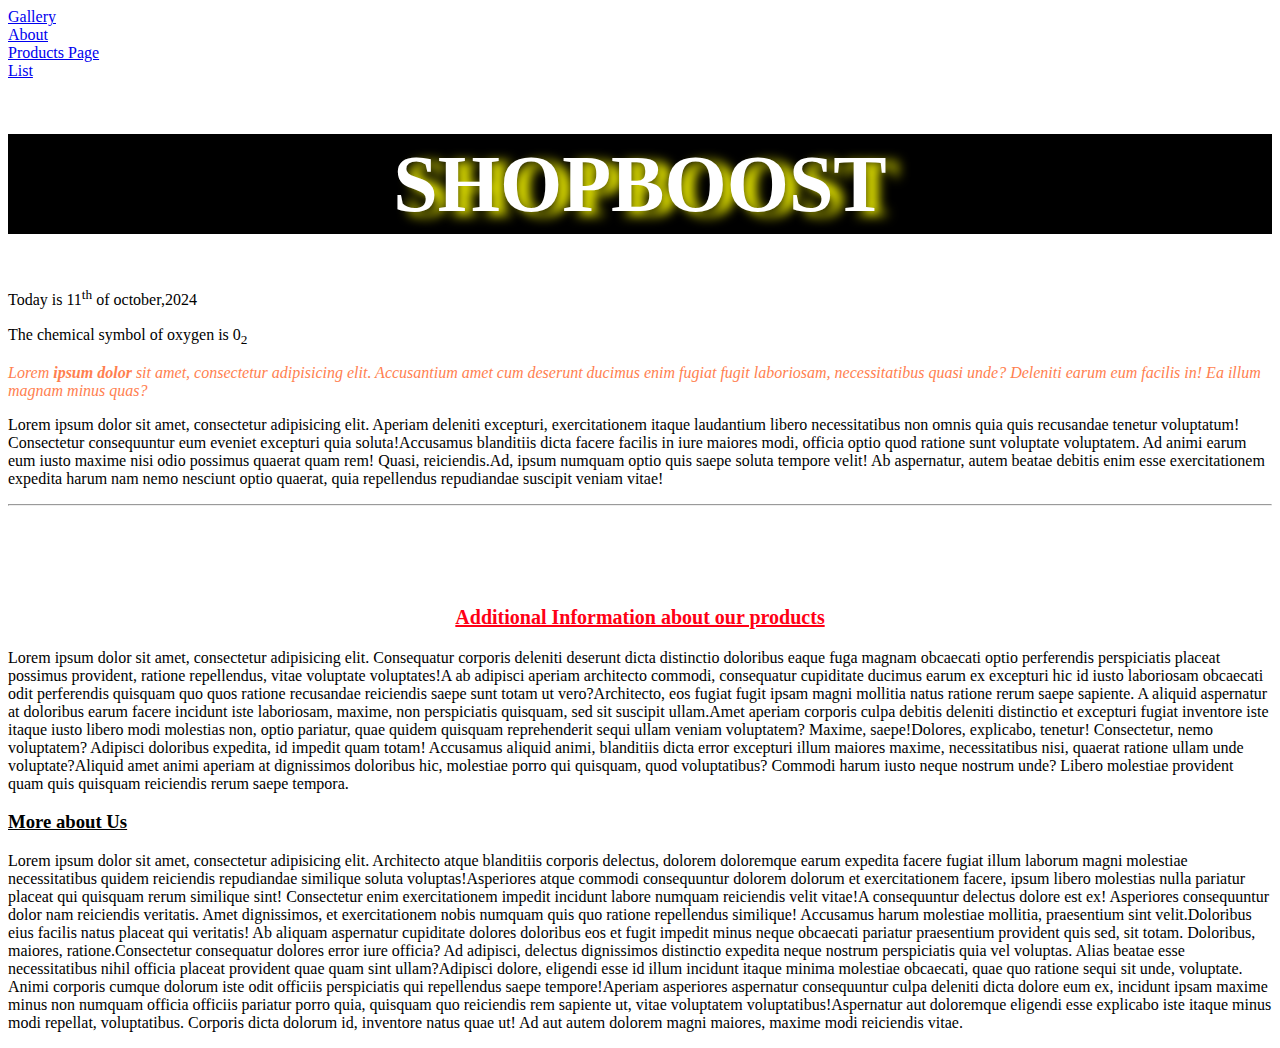
<file: index.html>
<!doctype html>
<html lang="en">
<head>
    <meta charset="UTF-8">
    <meta name="viewport"
          content="width=device-width, user-scalable=no, initial-scale=1.0, maximum-scale=1.0, minimum-scale=1.0">
    <meta http-equiv="X-UA-Compatible" content="ie=edge">
    <title>Homepage</title>
    <link rel="stylesheet" href="css/main.css">
    <link rel="icon" href="assets/home.png">
</head>
<body>
<a href="gallery.html" target="_self">Gallery</a> <br>
<a href="about.html" target="_blank">About</a><br>
<a href="products.html">Products Page</a><br>
<a href="list.html">List</a>
<h1>SHOPBOOST</h1>
<p>Today is 11<sup>th</sup> of october,2024</p>

<p>The chemical symbol of oxygen is 0<sub>2</sub></p>
<p style="color: coral;font-style: italic">Lorem <b>ipsum dolor</b> sit amet, consectetur adipisicing elit. Accusantium amet cum deserunt ducimus enim fugiat fugit laboriosam, necessitatibus quasi unde? Deleniti earum eum facilis in! Ea illum magnam minus quas?</p>
<p><span>Lorem ipsum dolor sit amet, consectetur adipisicing elit. Aperiam deleniti excepturi, exercitationem itaque laudantium libero necessitatibus non omnis quia quis recusandae tenetur voluptatum! Consectetur consequuntur eum eveniet excepturi quia soluta!</span><span>Accusamus blanditiis dicta facere facilis in iure maiores modi, officia optio quod ratione sunt voluptate voluptatem. Ad animi earum eum iusto maxime nisi odio possimus quaerat quam rem! Quasi, reiciendis.</span><span>Ad, ipsum numquam optio quis saepe soluta tempore velit! Ab aspernatur, autem beatae debitis enim esse exercitationem expedita harum nam nemo nesciunt optio quaerat, quia repellendus repudiandae suscipit veniam vitae!</span></p>

<hr>
<br><br><br><br>
<h3 style="color: #ff0015;font-size: 20px;text-align: center"> <u>Additional Information about our products</u> </h3>
<p><span>Lorem ipsum dolor sit amet, consectetur adipisicing elit. Consequatur corporis deleniti deserunt dicta distinctio doloribus eaque fuga magnam obcaecati optio perferendis perspiciatis placeat possimus provident, ratione repellendus, vitae voluptate voluptates!</span><span>A ab adipisci aperiam architecto commodi, consequatur cupiditate ducimus earum ex excepturi hic id iusto laboriosam obcaecati odit perferendis quisquam quo quos ratione recusandae reiciendis saepe sunt totam ut vero?</span><span>Architecto, eos fugiat fugit ipsam magni mollitia natus ratione rerum saepe sapiente. A aliquid aspernatur at doloribus earum facere incidunt iste laboriosam, maxime, non perspiciatis quisquam, sed sit suscipit ullam.</span><span>Amet aperiam corporis culpa debitis deleniti distinctio et excepturi fugiat inventore iste itaque iusto libero modi molestias non, optio pariatur, quae quidem quisquam reprehenderit sequi ullam veniam voluptatem? Maxime, saepe!</span><span>Dolores, explicabo, tenetur! Consectetur, nemo voluptatem? Adipisci doloribus expedita, id impedit quam totam! Accusamus aliquid animi, blanditiis dicta error excepturi illum maiores maxime, necessitatibus nisi, quaerat ratione ullam unde voluptate?</span><span>Aliquid amet animi aperiam at dignissimos doloribus hic, molestiae porro qui quisquam, quod voluptatibus? Commodi harum iusto neque nostrum unde? Libero molestiae provident quam quis quisquam reiciendis rerum saepe tempora.</span></p>


<h3> <u>More about Us</u> </h3>


<p><span>Lorem ipsum dolor sit amet, consectetur adipisicing elit. Architecto atque blanditiis corporis delectus, dolorem doloremque earum expedita facere fugiat illum laborum magni molestiae necessitatibus quidem reiciendis repudiandae similique soluta voluptas!</span><span>Asperiores atque commodi consequuntur dolorem dolorum et exercitationem facere, ipsum libero molestias nulla pariatur placeat qui quisquam rerum similique sint! Consectetur enim exercitationem impedit incidunt labore numquam reiciendis velit vitae!</span><span>A consequuntur delectus dolore est ex! Asperiores consequuntur dolor nam reiciendis veritatis. Amet dignissimos, et exercitationem nobis numquam quis quo ratione repellendus similique! Accusamus harum molestiae mollitia, praesentium sint velit.</span><span>Doloribus eius facilis natus placeat qui veritatis! Ab aliquam aspernatur cupiditate dolores doloribus eos et fugit impedit minus neque obcaecati pariatur praesentium provident quis sed, sit totam. Doloribus, maiores, ratione.</span><span>Consectetur consequatur dolores error iure officia? Ad adipisci, delectus dignissimos distinctio expedita neque nostrum perspiciatis quia vel voluptas. Alias beatae esse necessitatibus nihil officia placeat provident quae quam sint ullam?</span><span>Adipisci dolore, eligendi esse id illum incidunt itaque minima molestiae obcaecati, quae quo ratione sequi sit unde, voluptate. Animi corporis cumque dolorum iste odit officiis perspiciatis qui repellendus saepe tempore!</span><span>Aperiam asperiores aspernatur consequuntur culpa deleniti dicta dolore eum ex, incidunt ipsam maxime minus non numquam officia officiis pariatur porro quia, quisquam quo reiciendis rem sapiente ut, vitae voluptatem voluptatibus!</span><span>Aspernatur aut doloremque eligendi esse explicabo iste itaque minus modi repellat, voluptatibus. Corporis dicta dolorum id, inventore natus quae ut! Ad aut autem dolorem magni maiores, maxime modi reiciendis vitae.</span></p>



</body>
</html>
</file>
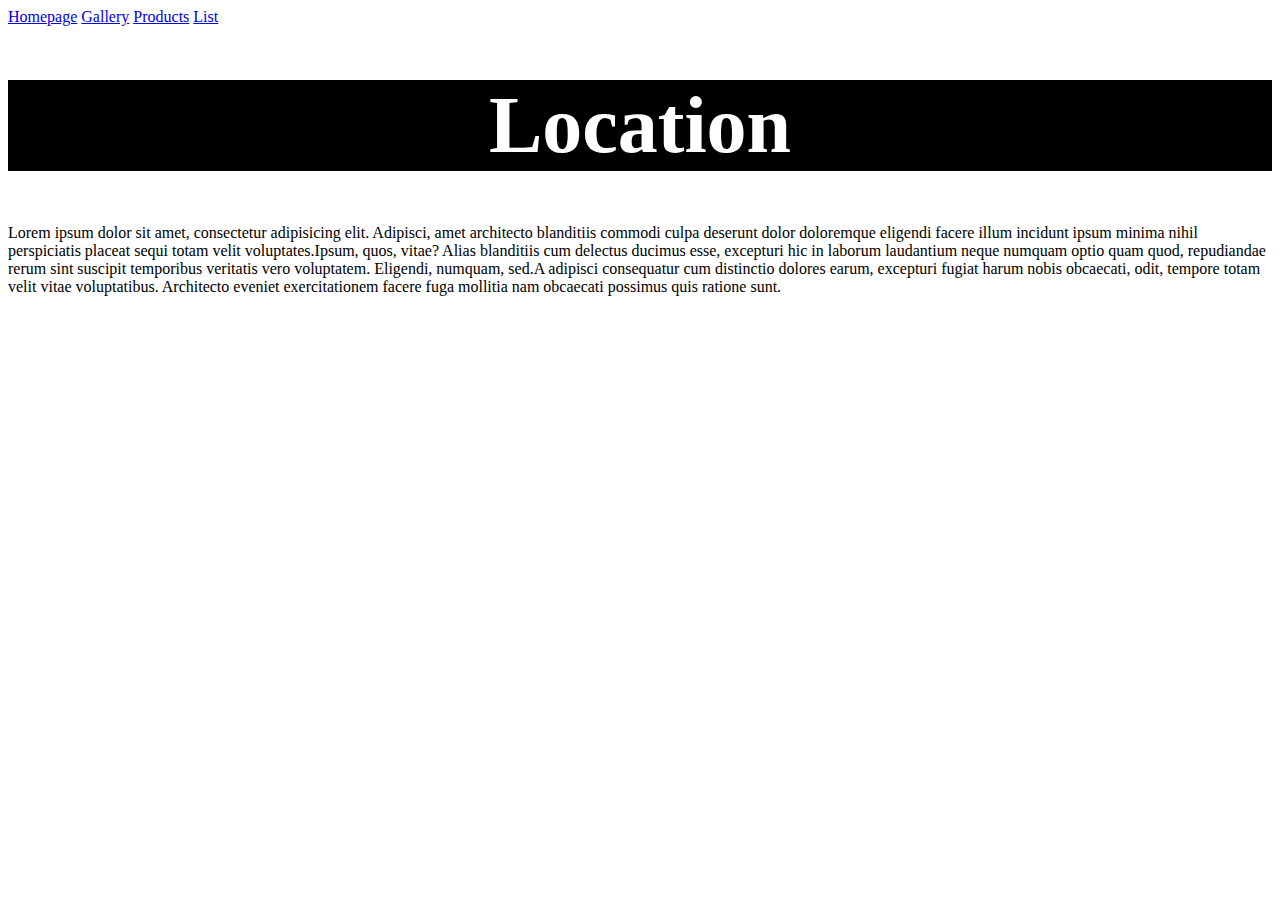
<file: about.html>
<!doctype html>
<html lang="en">
<head>
    <meta charset="UTF-8">
    <meta name="viewport"
          content="width=device-width, user-scalable=no, initial-scale=1.0, maximum-scale=1.0, minimum-scale=1.0">
    <meta http-equiv="X-UA-Compatible" content="ie=edge">
    <title>About Page</title>

    <style>
        h1{
            background-color: black;
            color: white;
            text-align: center;
            font-size: 80px;
            font-weight: bolder;
        }
    </style>

</head>
<body>
<a href="index.html">Homepage</a>
<a href="gallery.html">Gallery</a>
<a href="products.html">Products</a>
<a href="list.html">List</a>



<h1>Location</h1>
<p><span>Lorem ipsum dolor sit amet, consectetur adipisicing elit. Adipisci, amet architecto blanditiis commodi culpa deserunt dolor doloremque eligendi facere illum incidunt ipsum minima nihil perspiciatis placeat sequi totam velit voluptates.</span><span>Ipsum, quos, vitae? Alias blanditiis cum delectus ducimus esse, excepturi hic in laborum laudantium neque numquam optio quam quod, repudiandae rerum sint suscipit temporibus veritatis vero voluptatem. Eligendi, numquam, sed.</span><span>A adipisci consequatur cum distinctio dolores earum, excepturi fugiat harum nobis obcaecati, odit, tempore totam velit vitae voluptatibus. Architecto eveniet exercitationem facere fuga mollitia nam obcaecati possimus quis ratione sunt.</span></p>
<iframe src="https://www.google.com/maps/embed?pb=!1m18!1m12!1m3!1d15955.36460837975!2d36.79972892517032!3d-1.2681032269079235!2m3!1f0!2f0!3f0!3m2!1i1024!2i768!4f13.1!3m3!1m2!1s0x182f173c0a1f9de7%3A0xad2c84df1f7f2ec8!2sWestlands%2C%20Nairobi!5e0!3m2!1sen!2ske!4v1729006582932!5m2!1sen!2ske" width="100%" height="450" style="border:0;" allowfullscreen="" loading="lazy" referrerpolicy="no-referrer-when-downgrade"></iframe>

</body>
</html>
</file>
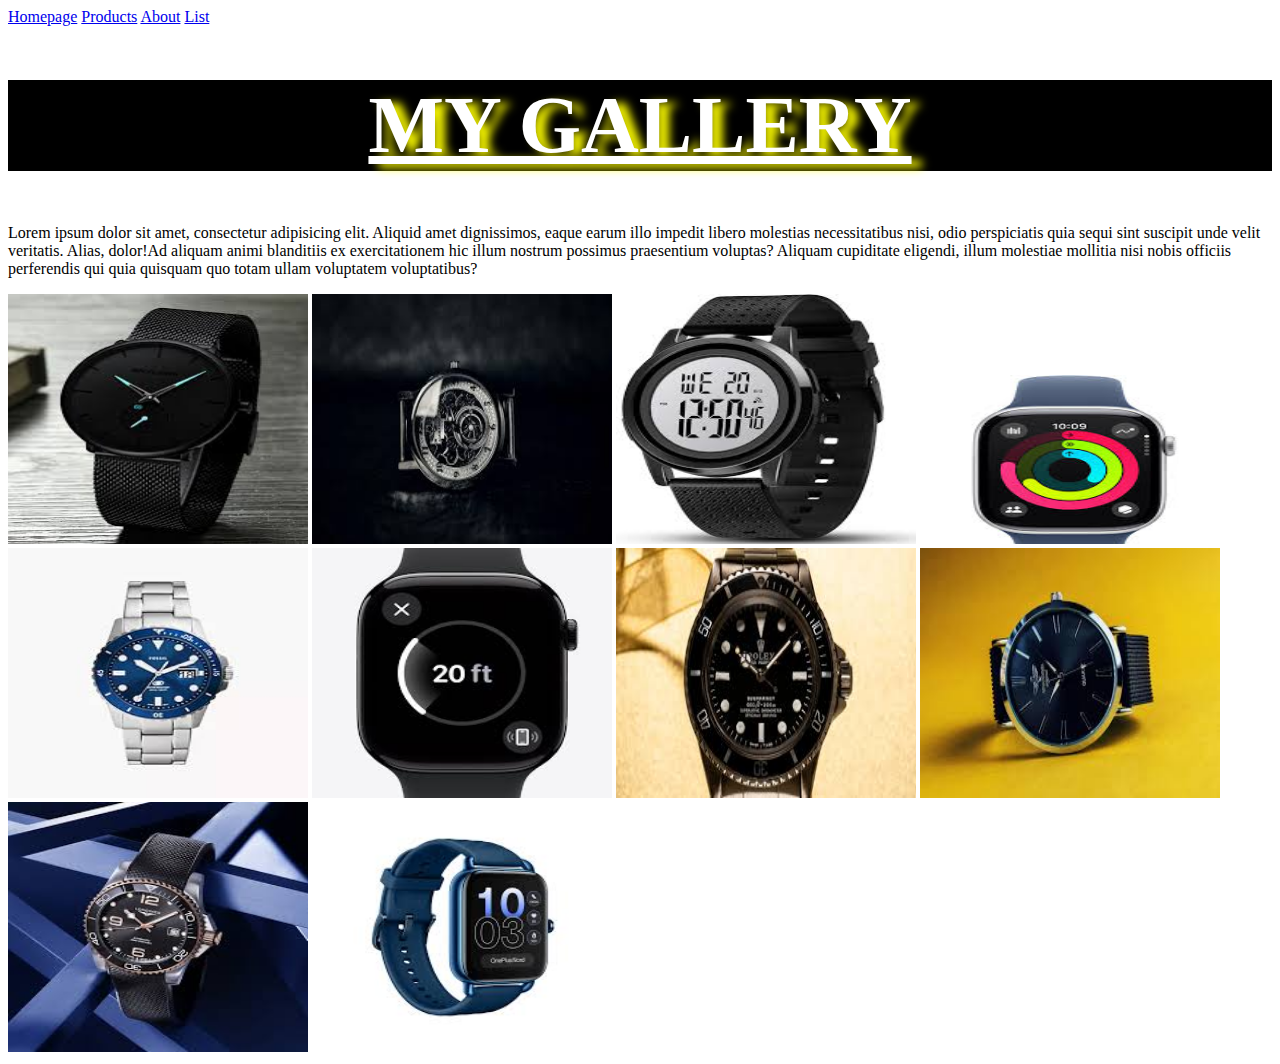
<file: gallery.html>
<!doctype html>
<html lang="en">
<head>
    <meta charset="UTF-8">
    <meta name="viewport"
          content="width=device-width, user-scalable=no, initial-scale=1.0, maximum-scale=1.0, minimum-scale=1.0">
    <meta http-equiv="X-UA-Compatible" content="ie=edge">
    <title>Gallery page</title>
  <link rel="stylesheet" href="css/style.css">
    <link rel="icon" href="assets/gallery.png">
</head>
<body>

<a href="index.html">Homepage</a>
<a href="products.html">Products</a>
<a href="about.html">About</a>
<a href="list.html">List</a>

<h1>MY GALLERY</h1>
    <p><span>Lorem ipsum dolor sit amet, consectetur adipisicing elit. Aliquid amet dignissimos, eaque earum illo impedit libero molestias necessitatibus nisi, odio perspiciatis quia sequi sint suscipit unde velit veritatis. Alias, dolor!</span><span>Ad aliquam animi blanditiis ex exercitationem hic illum nostrum possimus praesentium voluptas? Aliquam cupiditate eligendi, illum molestiae mollitia nisi nobis officiis perferendis qui quia quisquam quo totam ullam voluptatem voluptatibus?</span></p>
<img src="assets/watch.jpeg" alt="">
<img src="assets/watch2.jpeg" alt="">
<img src="assets/watch3.jpeg" alt="">
<img src="assets/watch4.jpeg" alt="">
<img src="assets/watch5.jpeg" alt="">
<img src="assets/watch6.jpeg" alt="">
<img src="assets/watch7.jpeg" alt="">
<img src="assets/watch8.jpeg" alt="">
<img src="assets/watch9.jpeg" alt="">
<img src="assets/watch10.jpeg" alt="">
</body>
</html>
</file>
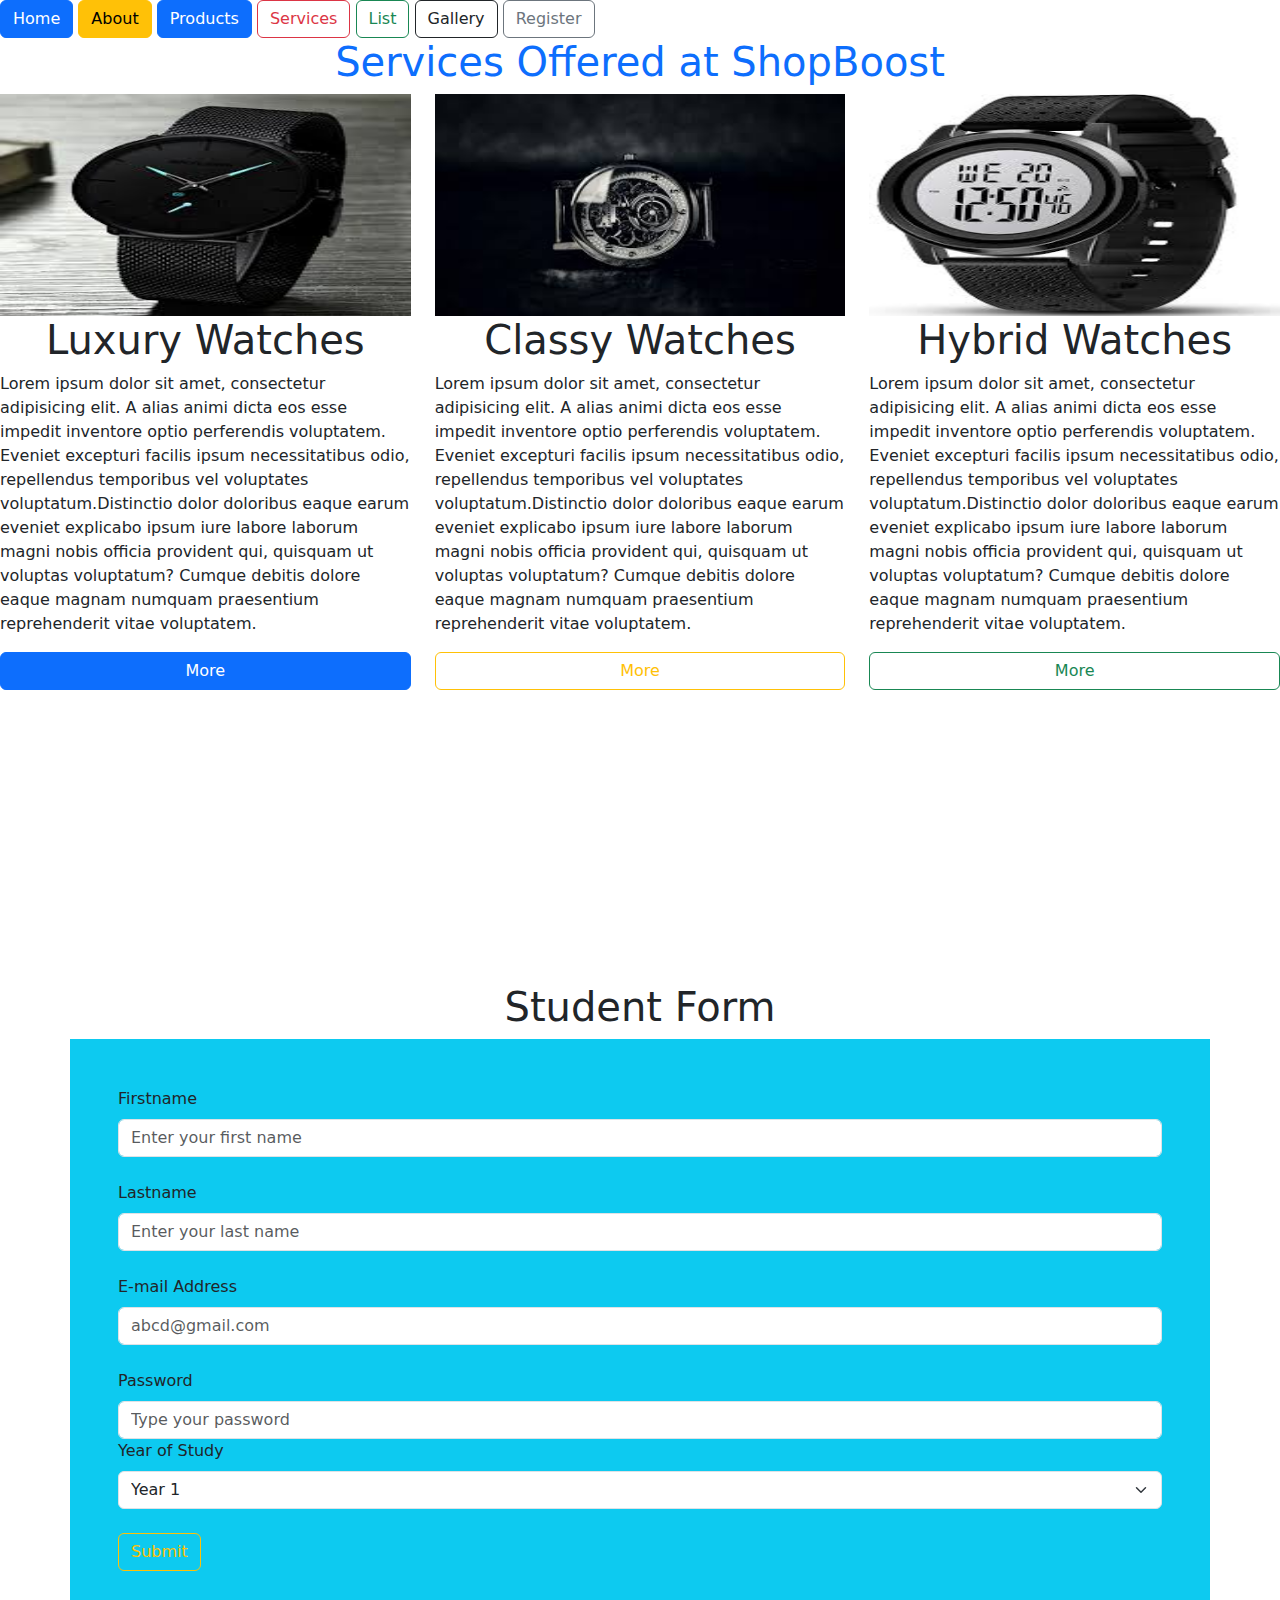
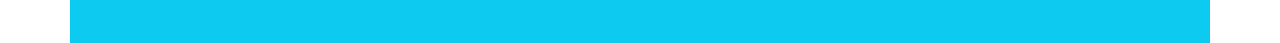
<file: landingpage.html>
<!doctype html>
<html lang="en">
<head>
    <meta charset="UTF-8">
    <meta name="viewport"
          content="width=device-width, user-scalable=no, initial-scale=1.0, maximum-scale=1.0, minimum-scale=1.0">
    <meta http-equiv="X-UA-Compatible" content="ie=edge">
    <title>Document</title>
    <link rel="stylesheet" href="bootstrap/css/bootstrap.min.css">
    <script src="bootstrap/js/bootstrap.min.js"></script>
</head>
<body>

<a href="index.html" class="btn btn-primary">Home</a>
<a href="about.html" class="btn btn-warning">About</a>
<a href="products.html" class="btn btn-primary">Products</a>
<a href="services.html" class="btn btn-outline-danger">Services</a>
<a href="list.html" class="btn btn-outline-success">List</a>
<a href="gallery.html" class="btn btn-outline-dark">Gallery</a>
<a href="register.html" class="btn btn-outline-secondary">Register</a>

<h1 class="text-center text-primary">Services Offered at ShopBoost</h1>
<div class="row">
    <div class="col">
        <img  src="assets/watch.jpeg" alt="" class="w-100 h-25">
        <h1 class="text-center">Luxury Watches</h1>
        <p><span>Lorem ipsum dolor sit amet, consectetur adipisicing elit. A alias animi dicta eos esse impedit inventore optio perferendis voluptatem. Eveniet excepturi facilis ipsum necessitatibus odio, repellendus temporibus vel voluptates voluptatum.</span><span>Distinctio dolor doloribus eaque earum eveniet explicabo ipsum iure labore laborum magni nobis officia provident qui, quisquam ut voluptas voluptatum? Cumque debitis dolore eaque magnam numquam praesentium reprehenderit vitae voluptatem.</span></p>
        <div class="d-grid">
            <button class="btn btn-primary">More</button>
        </div>

    </div>
    <div class="col">
        <img src="assets/watch2.jpeg" alt="" class="w-100 h-25">
        <h1 class="text-center">Classy Watches</h1>
        <p><span>Lorem ipsum dolor sit amet, consectetur adipisicing elit. A alias animi dicta eos esse impedit inventore optio perferendis voluptatem. Eveniet excepturi facilis ipsum necessitatibus odio, repellendus temporibus vel voluptates voluptatum.</span><span>Distinctio dolor doloribus eaque earum eveniet explicabo ipsum iure labore laborum magni nobis officia provident qui, quisquam ut voluptas voluptatum? Cumque debitis dolore eaque magnam numquam praesentium reprehenderit vitae voluptatem.</span></p>
       <div class="d-grid">
           <button class="btn btn-outline-warning" >More</button>
       </div>
    </div>
    <div class="col">
        <img src="assets/watch3.jpeg" alt="" class="w-100 h-25">
        <h1 class="text-center">Hybrid Watches</h1>
        <p><span>Lorem ipsum dolor sit amet, consectetur adipisicing elit. A alias animi dicta eos esse impedit inventore optio perferendis voluptatem. Eveniet excepturi facilis ipsum necessitatibus odio, repellendus temporibus vel voluptates voluptatum.</span><span>Distinctio dolor doloribus eaque earum eveniet explicabo ipsum iure labore laborum magni nobis officia provident qui, quisquam ut voluptas voluptatum? Cumque debitis dolore eaque magnam numquam praesentium reprehenderit vitae voluptatem.</span></p>
       <div class="d-grid">
           <a href="gallery.html" class="btn btn-outline-success">More</a>
       </div>
    </div>
    
    
</div>
<h1 class="text-center">Student Form</h1>
<form class="bg-info container p-5" action="">
    <label for="fname" class="form-label">Firstname</label>
    <input class="form-control mb-4" id="fname" type="text" placeholder="Enter your first name" required="required">
 <label for="lname" class="form-label">Lastname</label>
    <input  class="form-control mb-4" id="lname" type="text" placeholder="Enter your last name" required="required">
     <label for="email" class="form-label">E-mail Address</label>
    <input class="form-control mb-4" id="email" type="email" placeholder="abcd@gmail.com" required="required">
     <label for="pwd" class="form-label">Password</label>
    <input class="form-control" id="pwd" type="password" placeholder="Type your password" required="required">
    <label for="yos" class="form-label">Year of Study</label>
    <select class="form-select mb-4" name="" id="yos">
        <option value="" disabled="disabled">-- choose year of study --</option>
        <option value="">Year 1</option>
        <option value="">Year 2</option>
        <option value="">Year 3</option>
        <option value="">Year 4</option>
    </select>
    <button type="submit" class="mb-4 btn btn-outline-warning ">Submit</button>

</form>

</body>
</html>
</file>
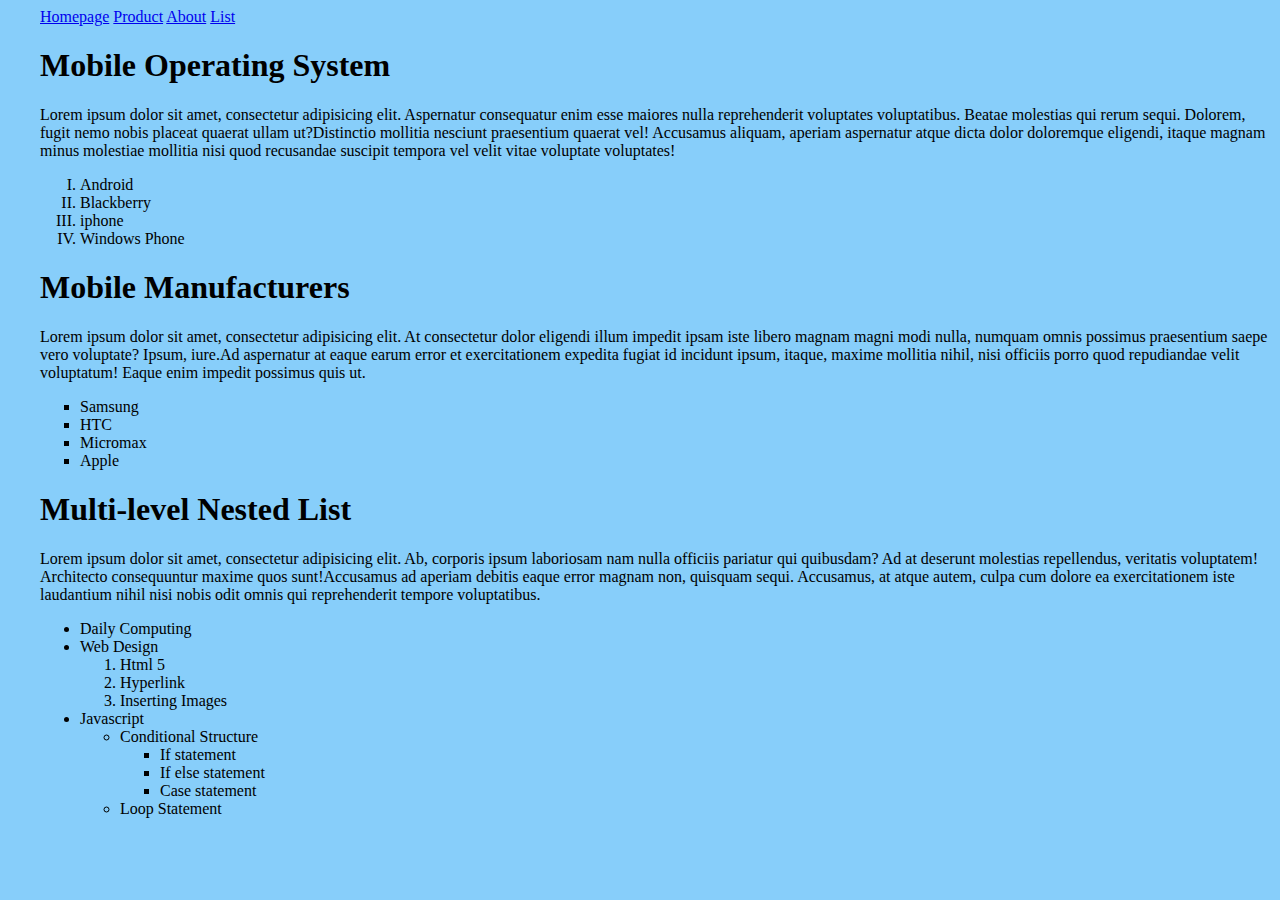
<file: list.html>
<!doctype html>
<html lang="en">
<head>
    <meta charset="UTF-8">
    <meta name="viewport"
          content="width=device-width, user-scalable=no, initial-scale=1.0, maximum-scale=1.0, minimum-scale=1.0">
    <meta http-equiv="X-UA-Compatible" content="ie=edge">
    <title>List</title>
    <link rel="icon" href="assets/list.png">

    <style>
        body{
            background-color: lightskyblue;
            margin-left: 40px;
        }
    </style>

</head>
<body>
<a href="index.html">Homepage</a>
<a href="products.html">Product</a>
<a href="about.html">About</a>
<a href="gallery.html">List</a>
<h1>Mobile Operating System</h1>
<p><span>Lorem ipsum dolor sit amet, consectetur adipisicing elit. Aspernatur consequatur enim esse maiores nulla reprehenderit voluptates voluptatibus. Beatae molestias qui rerum sequi. Dolorem, fugit nemo nobis placeat quaerat ullam ut?</span><span>Distinctio mollitia nesciunt praesentium quaerat vel! Accusamus aliquam, aperiam aspernatur atque dicta dolor doloremque eligendi, itaque magnam minus molestiae mollitia nisi quod recusandae suscipit tempora vel velit vitae voluptate voluptates!</span></p>

<ol type="I">
    <li>Android</li>
    <li>Blackberry</li>
    <li>iphone</li>
    <li>Windows Phone</li>
</ol>

<h1>Mobile Manufacturers</h1>
<p><span>Lorem ipsum dolor sit amet, consectetur adipisicing elit. At consectetur dolor eligendi illum impedit ipsam iste libero magnam magni modi nulla, numquam omnis possimus praesentium saepe vero voluptate? Ipsum, iure.</span><span>Ad aspernatur at eaque earum error et exercitationem expedita fugiat id incidunt ipsum, itaque, maxime mollitia nihil, nisi officiis porro quod repudiandae velit voluptatum! Eaque enim impedit possimus quis ut.</span></p>
<ul style="list-style-type: square">
    <li>Samsung</li>
    <li>HTC</li>
    <li>Micromax</li>
    <li>Apple</li>
</ul>

<h1>Multi-level Nested List</h1>
<p><span>Lorem ipsum dolor sit amet, consectetur adipisicing elit. Ab, corporis ipsum laboriosam nam nulla officiis pariatur qui quibusdam? Ad at deserunt molestias repellendus, veritatis voluptatem! Architecto consequuntur maxime quos sunt!</span><span>Accusamus ad aperiam debitis eaque error magnam non, quisquam sequi. Accusamus, at atque autem, culpa cum dolore ea exercitationem iste laudantium nihil nisi nobis odit omnis qui reprehenderit tempore voluptatibus.</span></p>
<ul>
    <li>Daily Computing</li>
    <li>Web Design
    <ol>
        <li>Html 5</li>
        <li>Hyperlink</li>
        <li>Inserting Images</li>
    </ol>
    </li>
    <li>Javascript
    <ul>
        <li>Conditional Structure
        <ul>
            <li>If statement</li>
            <li>If else statement</li>
            <li>Case statement</li>
        </ul>
        </li>
        <li>Loop Statement</li>
    </ul>
    </li>
</ul>

</body>
</html>
</file>
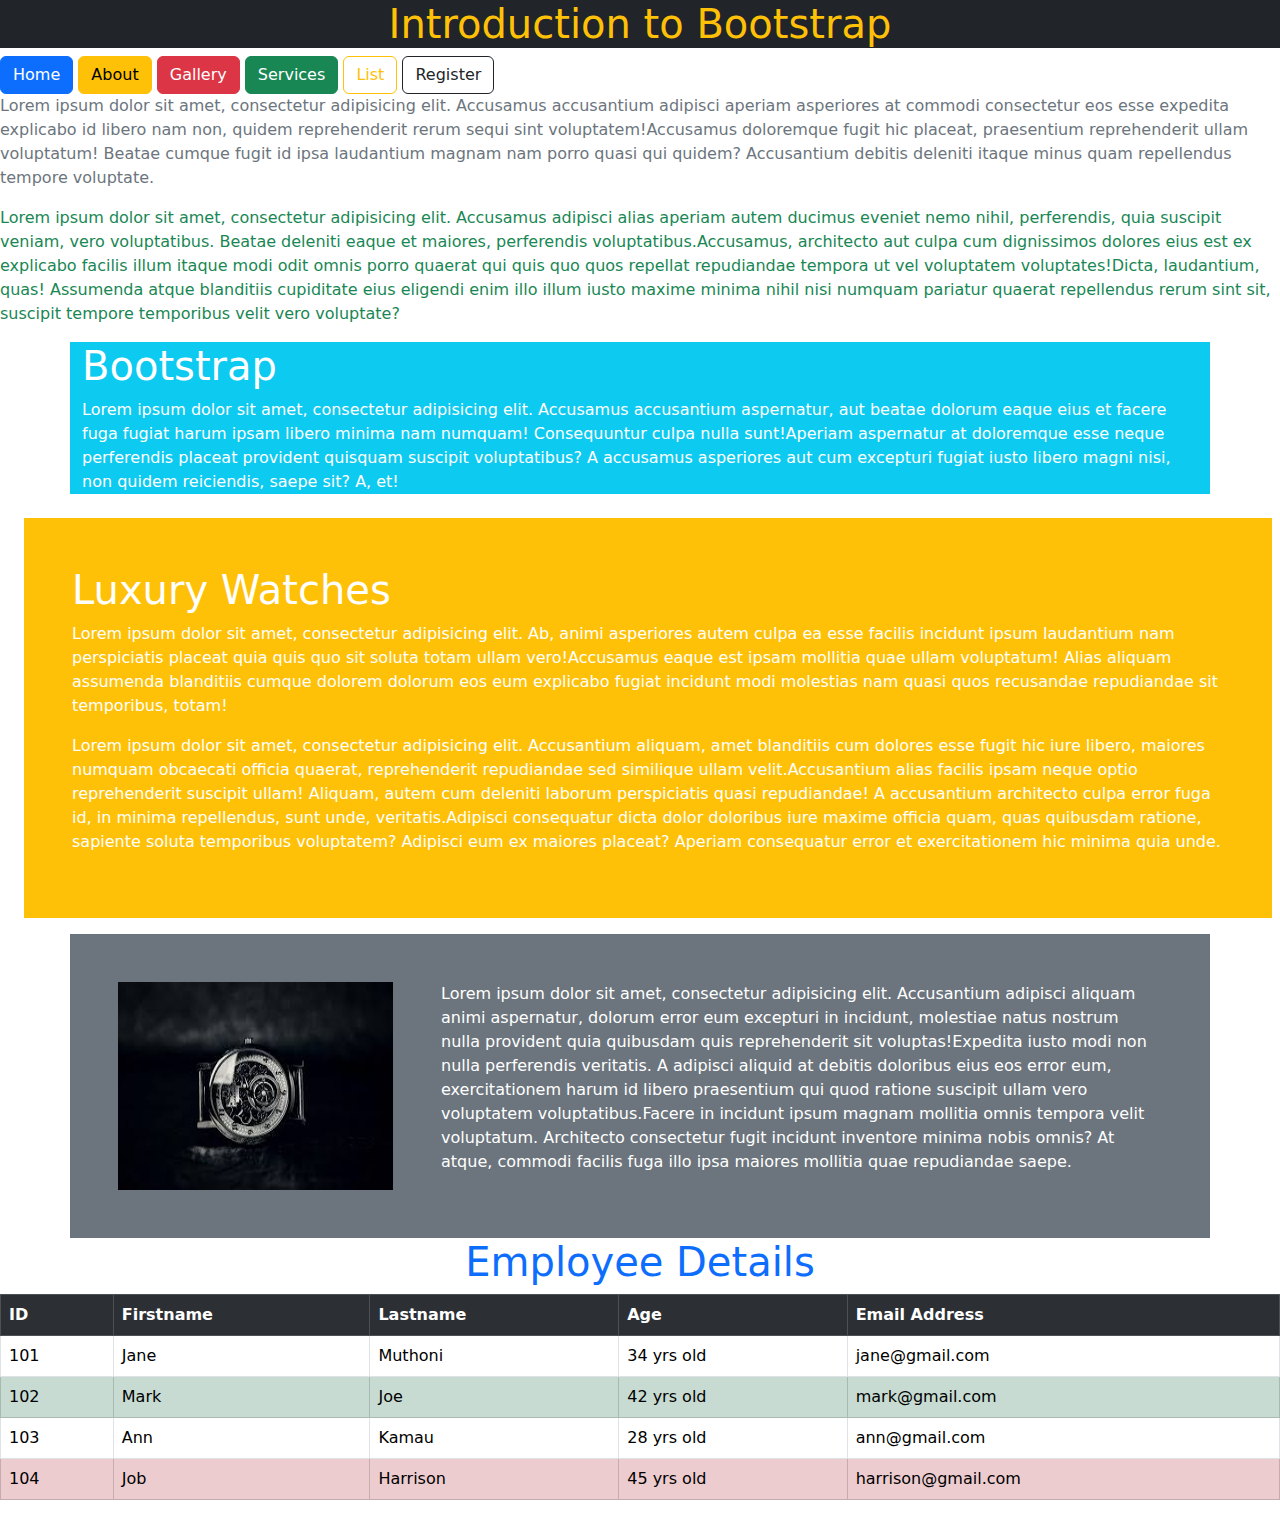
<file: main.html>
<!doctype html>
<html lang="en">
<head>
    <meta charset="UTF-8">
    <meta name="viewport"
          content="width=device-width, user-scalable=no, initial-scale=1.0, maximum-scale=1.0, minimum-scale=1.0">
    <meta http-equiv="X-UA-Compatible" content="ie=edge">
    <title>Document</title>
    <link rel="stylesheet" href="bootstrap/css/bootstrap.min.css">
    <script src="bootstrap/js/bootstrap.min.js"></script>

</head>
<body>

<h1 class="text-warning  text-center bg-dark">Introduction to Bootstrap</h1>

<button class="btn btn-primary">Home</button>
<button class="btn btn-warning">About</button>
<button class="btn btn-danger">Gallery</button>
<button class="btn btn-success">Services</button>
<button class="btn btn-outline-warning">List</button>
<button class="btn btn-outline-dark">Register</button>




<p class="text-secondary"><span>Lorem ipsum dolor sit amet, consectetur adipisicing elit. Accusamus accusantium adipisci aperiam asperiores at commodi consectetur eos esse expedita explicabo id libero nam non, quidem reprehenderit rerum sequi sint voluptatem!</span><span>Accusamus doloremque fugit hic placeat, praesentium reprehenderit ullam voluptatum! Beatae cumque fugit id ipsa laudantium magnam nam porro quasi qui quidem? Accusantium debitis deleniti itaque minus quam repellendus tempore voluptate.</span></p>

<p class="text-success"><span>Lorem ipsum dolor sit amet, consectetur adipisicing elit. Accusamus adipisci alias aperiam autem ducimus eveniet nemo nihil, perferendis, quia suscipit veniam, vero voluptatibus. Beatae deleniti eaque et maiores, perferendis voluptatibus.</span><span>Accusamus, architecto aut culpa cum dignissimos dolores eius est ex explicabo facilis illum itaque modi odit omnis porro quaerat qui quis quo quos repellat repudiandae tempora ut vel voluptatem voluptates!</span><span>Dicta, laudantium, quas! Assumenda atque blanditiis cupiditate eius eligendi enim illo illum iusto maxime minima nihil nisi numquam pariatur quaerat repellendus rerum sint sit, suscipit tempore temporibus velit vero voluptate?</span></p>


<div class="bg-info text-white container">

    <h1>Bootstrap</h1>
    <p><span>Lorem ipsum dolor sit amet, consectetur adipisicing elit. Accusamus accusantium aspernatur, aut beatae dolorum eaque eius et facere fuga fugiat harum ipsam libero minima nam numquam! Consequuntur culpa nulla sunt!</span><span>Aperiam aspernatur at doloremque esse neque perferendis placeat provident quisquam suscipit voluptatibus? A accusamus asperiores aut cum excepturi fugiat iusto libero magni nisi, non quidem reiciendis, saepe sit? A, et!</span></p>


</div>

<div class="bg-warning text-white mt-4 ms-4 me-2 mb-3 p-5">
    <h1>Luxury Watches</h1>
    <p><span>Lorem ipsum dolor sit amet, consectetur adipisicing elit. Ab, animi asperiores autem culpa ea esse facilis incidunt ipsum laudantium nam perspiciatis placeat quia quis quo sit soluta totam ullam vero!</span><span>Accusamus eaque est ipsam mollitia quae ullam voluptatum! Alias aliquam assumenda blanditiis cumque dolorem dolorum eos eum explicabo fugiat incidunt modi molestias nam quasi quos recusandae repudiandae sit temporibus, totam!</span></p>
    <p><span>Lorem ipsum dolor sit amet, consectetur adipisicing elit. Accusantium aliquam, amet blanditiis cum dolores esse fugit hic iure libero, maiores numquam obcaecati officia quaerat, reprehenderit repudiandae sed similique ullam velit.</span><span>Accusantium alias facilis ipsam neque optio reprehenderit suscipit ullam! Aliquam, autem cum deleniti laborum perspiciatis quasi repudiandae! A accusantium architecto culpa error fuga id, in minima repellendus, sunt unde, veritatis.</span><span>Adipisci consequatur dicta dolor doloribus iure maxime officia quam, quas quibusdam ratione, sapiente soluta temporibus voluptatem? Adipisci eum ex maiores placeat? Aperiam consequatur error et exercitationem hic minima quia unde.</span></p>

</div>

<div class="bg-secondary text-white d-flex container p-5">

    <img src="assets/watch2.jpeg" alt="" class="rounded6 me-5">
    <p><span>Lorem ipsum dolor sit amet, consectetur adipisicing elit. Accusantium adipisci aliquam animi aspernatur, dolorum error eum excepturi in incidunt, molestiae natus nostrum nulla provident quia quibusdam quis reprehenderit sit voluptas!</span><span>Expedita iusto modi non nulla perferendis veritatis. A adipisci aliquid at debitis doloribus eius eos error eum, exercitationem harum id libero praesentium qui quod ratione suscipit ullam vero voluptatem voluptatibus.</span><span>Facere in incidunt ipsum magnam mollitia omnis tempora velit voluptatum. Architecto consectetur fugit incidunt inventore minima nobis omnis? At atque, commodi facilis fuga illo ipsa maiores mollitia quae repudiandae saepe.</span></p>

    
</div>
<h1 class="text-center text-primary">Employee Details</h1>

<table class="table table-bordered table-hover table-striped">
    <tr class="table-dark">
        <th>ID</th>
        <th>Firstname</th>
        <th>Lastname</th>
        <th>Age</th>
        <th>Email Address</th>
    </tr>
<tr>
    <td>101</td>
    <td>Jane</td>
    <td>Muthoni</td>
    <td>34 yrs old</td>
    <td>jane@gmail.com</td>
</tr>
    <tr class="table-success">
        <td>102</td>
        <td>Mark</td>
        <td>Joe</td>
        <td>42 yrs old</td>
        <td>mark@gmail.com</td>

    </tr>
    <tr>
        <td>103</td>
        <td>Ann</td>
        <td>Kamau</td>
        <td>28 yrs old</td>
        <td>ann@gmail.com</td>

    </tr>
<tr class="table-danger">
        <td>104</td>
        <td>Job</td>
        <td>Harrison</td>
        <td>45 yrs old</td>
        <td>harrison@gmail.com</td>

    </tr>

</table>

</body>
</html>
</file>
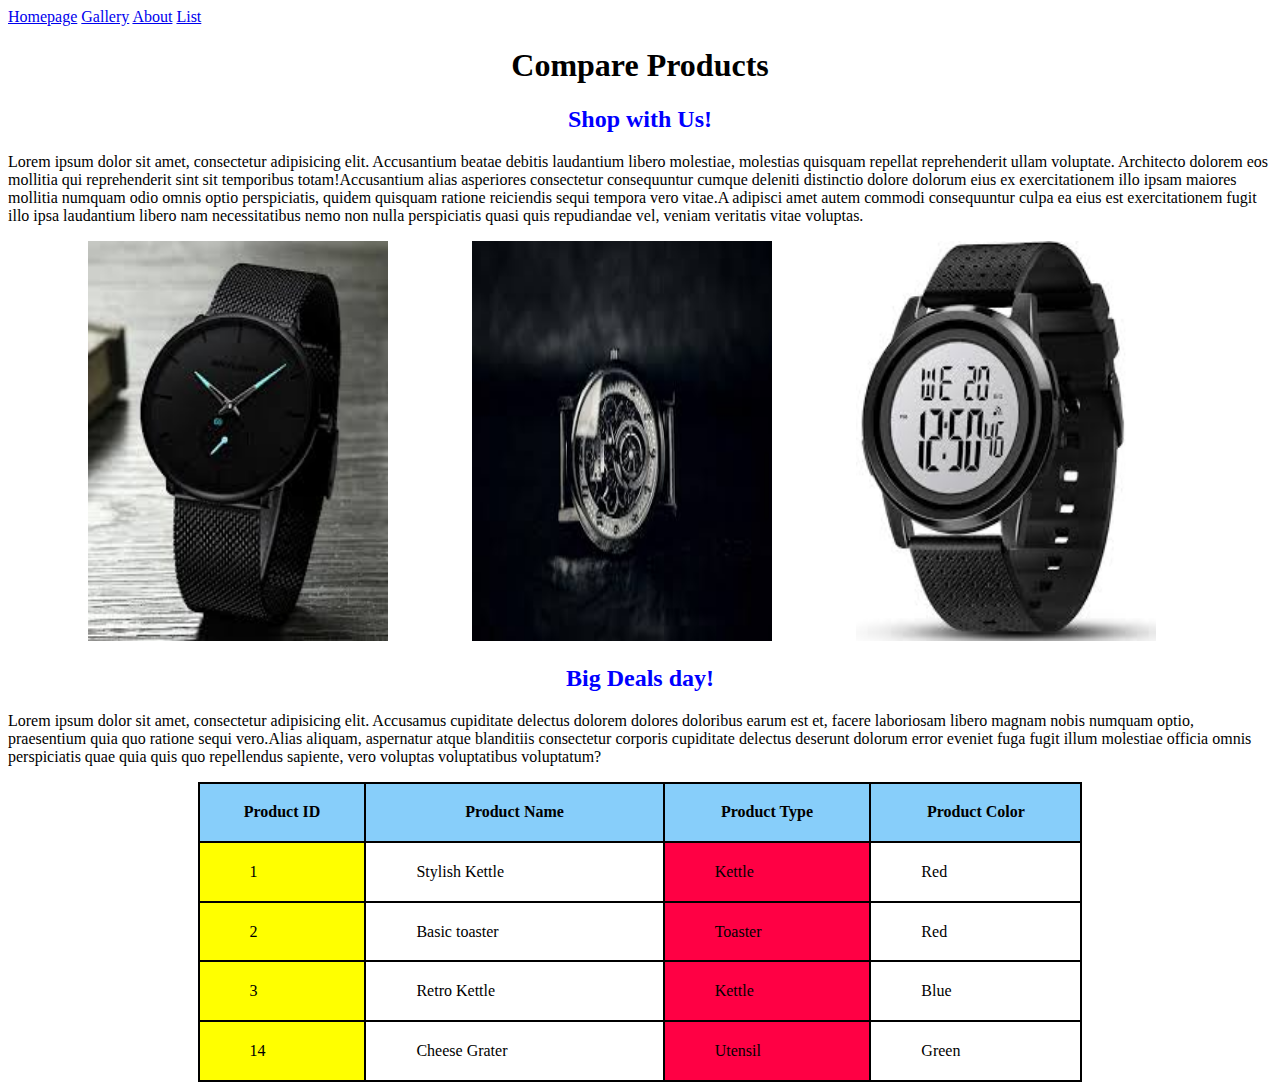
<file: products.html>
<!doctype html>
<html lang="en">
<head>
    <meta charset="UTF-8">
    <meta name="viewport"
          content="width=device-width, user-scalable=no, initial-scale=1.0, maximum-scale=1.0, minimum-scale=1.0">
    <meta http-equiv="X-UA-Compatible" content="ie=edge">
    <title>Product Information</title>
    <style>
        h1{
            text-align: center;

        }
        h2{
            text-align: center;
            color: blue;
        }
        img{
            width: 300px;
            height: 400px;
            margin-left: 80px;
        }
        table,th,td{
            border: 2px solid black;
            border-collapse: collapse;
        }
        table{
            width: 70%;
            height: 300px;
            margin: auto;
        }
        td{
            padding-left: 50px;
        }
        .one{
            background-color: yellow;
        }
        .two{
            background-color: #ff0044;
        }

    </style>
    <link rel="icon" href="assets/product.png">
</head>
<body>

<a href="index.html">Homepage</a>
<a href="gallery.html">Gallery</a>
<a href="about.html">About</a>
<a href="list.html">List</a>

<h1>Compare Products</h1>
<h2>Shop with Us!</h2>
<p><span>Lorem ipsum dolor sit amet, consectetur adipisicing elit. Accusantium beatae debitis laudantium libero molestiae, molestias quisquam repellat reprehenderit ullam voluptate. Architecto dolorem eos mollitia qui reprehenderit sint sit temporibus totam!</span><span>Accusantium alias asperiores consectetur consequuntur cumque deleniti distinctio dolore dolorum eius ex exercitationem illo ipsam maiores mollitia numquam odio omnis optio perspiciatis, quidem quisquam ratione reiciendis sequi tempora vero vitae.</span><span>A adipisci amet autem commodi consequuntur culpa ea eius est exercitationem fugit illo ipsa laudantium libero nam necessitatibus nemo non nulla perspiciatis quasi quis repudiandae vel, veniam veritatis vitae voluptas.</span></p>

<img src="assets/watch.jpeg" alt="">
<img src="assets/watch2.jpeg" alt="">
<img src="assets/watch3.jpeg" alt="">

<h2>Big Deals day!</h2>
<p><span>Lorem ipsum dolor sit amet, consectetur adipisicing elit. Accusamus cupiditate delectus dolorem dolores doloribus earum est et, facere laboriosam libero magnam nobis numquam optio, praesentium quia quo ratione sequi vero.</span><span>Alias aliquam, aspernatur atque blanditiis consectetur corporis cupiditate delectus deserunt dolorum error eveniet fuga fugit illum molestiae officia omnis perspiciatis quae quia quis quo repellendus sapiente, vero voluptas voluptatibus voluptatum?</span></p>

<table>
<tr style="background-color: lightskyblue">
    <th>Product ID</th>
    <th>Product Name</th>
    <th>Product Type</th>
    <th>Product Color</th>
</tr>
    <tr>
        <td class="one">1</td>
        <td>Stylish Kettle</td>
        <td class="two">Kettle</td>
        <td>Red</td>
    </tr>
    <tr>
        <td class="one">2</td>
        <td>Basic toaster</td>
        <td class="two">Toaster</td>
        <td>Red</td>
    </tr>
    <tr>
        <td class="one">3</td>
        <td>Retro Kettle</td>
        <td class="two">Kettle</td>
        <td>Blue</td>
    </tr>
<tr>
        <td class="one">14</td>
        <td>Cheese Grater</td>
        <td class="two">Utensil</td>
        <td>Green</td>
    </tr>
</table>

</body>
</html>
</file>
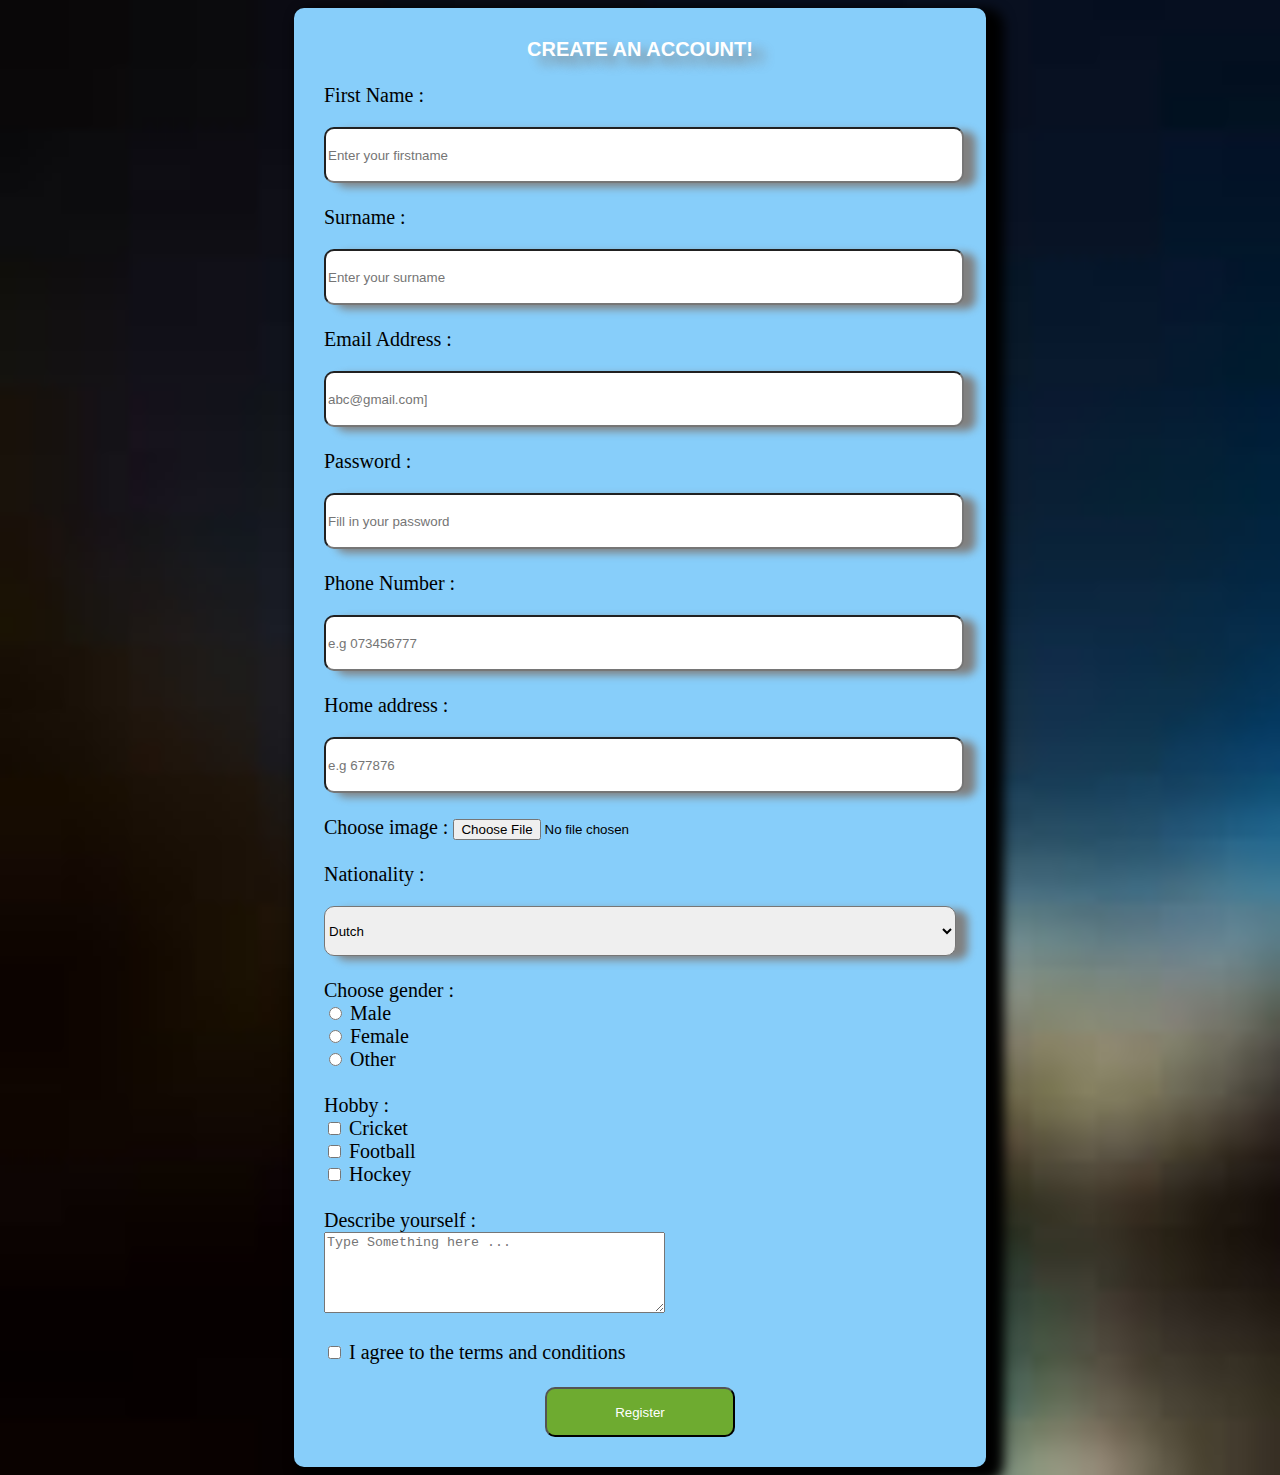
<file: register.html>
<!doctype html>
<html lang="en">
<head>
    <meta charset="UTF-8">
    <meta name="viewport"
          content="width=device-width, user-scalable=no, initial-scale=1.0, maximum-scale=1.0, minimum-scale=1.0">
    <meta http-equiv="X-UA-Compatible" content="ie=edge">
    <title>Register Page</title>
  <link rel="stylesheet" href="css/register.css">

  <style>
    body{
      background-image: url("assets/img.png");
      background-repeat: no-repeat;
      background-size: cover;
    }
  </style>

</head>
<body>

<form action="">

<legend>CREATE AN ACCOUNT!</legend>
  <br>
  <label for="fname">First Name :</label>
  <input type="text" id="fname" placeholder="Enter your firstname" required="required"><br><br>


  <label for="sname">Surname :</label>
  <input type="text" id="sname" placeholder="Enter your surname" required="required"><br><br>

    <label for="email">Email Address :</label>
  <input type="text" id="email" placeholder="abc@gmail.com]" required="required"><br><br>

    <label for="pwd">Password :</label>
  <input type="text" id="pwd" placeholder="Fill in your password" required="required"><br><br>

  <label for="phone">Phone Number :</label>
  <input type="tel" id="phone" placeholder="e.g 073456777" required="required"><br><br>

    <label for="address">Home address :</label>
  <input type="number" id="address" placeholder="e.g 677876" required="required"><br><br>

  <label for="file">Choose image :</label>
  <input type="file" id="file" required="required"><br><br>

  <label for="nationality">Nationality :</label>
  <select name="" id="nationality">
    <option value="" disabled="disabled">--Choose nationality--</option>
    <option value="">Dutch</option>
    <option value="">German</option>
    <option value="">Italian</option>
    <option value="">Kenyan</option>
  </select><br><br>

  <label> Choose gender :</label><br>
  <input type="radio" id="male">
  <label for="male">Male</label><br>

  <input type="radio" id="female">
  <label for="female">Female</label><br>

  <input type="radio" id="other">
  <label for="other">Other</label><br><br>

  <label >Hobby :</label><br>
  <input type="checkbox" id="cricket">
  <label for="cricket">Cricket</label><br>

  <input type="checkbox" id="football">
  <label for="football">Football</label><br>

  <input type="checkbox" id="hockey">
  <label for="hockey">Hockey</label><br><br>

  <label for="message">Describe yourself :</label><br>
  <textarea name="" id="message" cols="40" rows="5" placeholder="Type Something here ..."></textarea><br><br>

  <input type="checkbox" id="terms">
  <label for="terms">I agree to the terms and conditions</label><br><br>

  <button type="submit">Register</button>


</form>
</body>
</html>
</file>
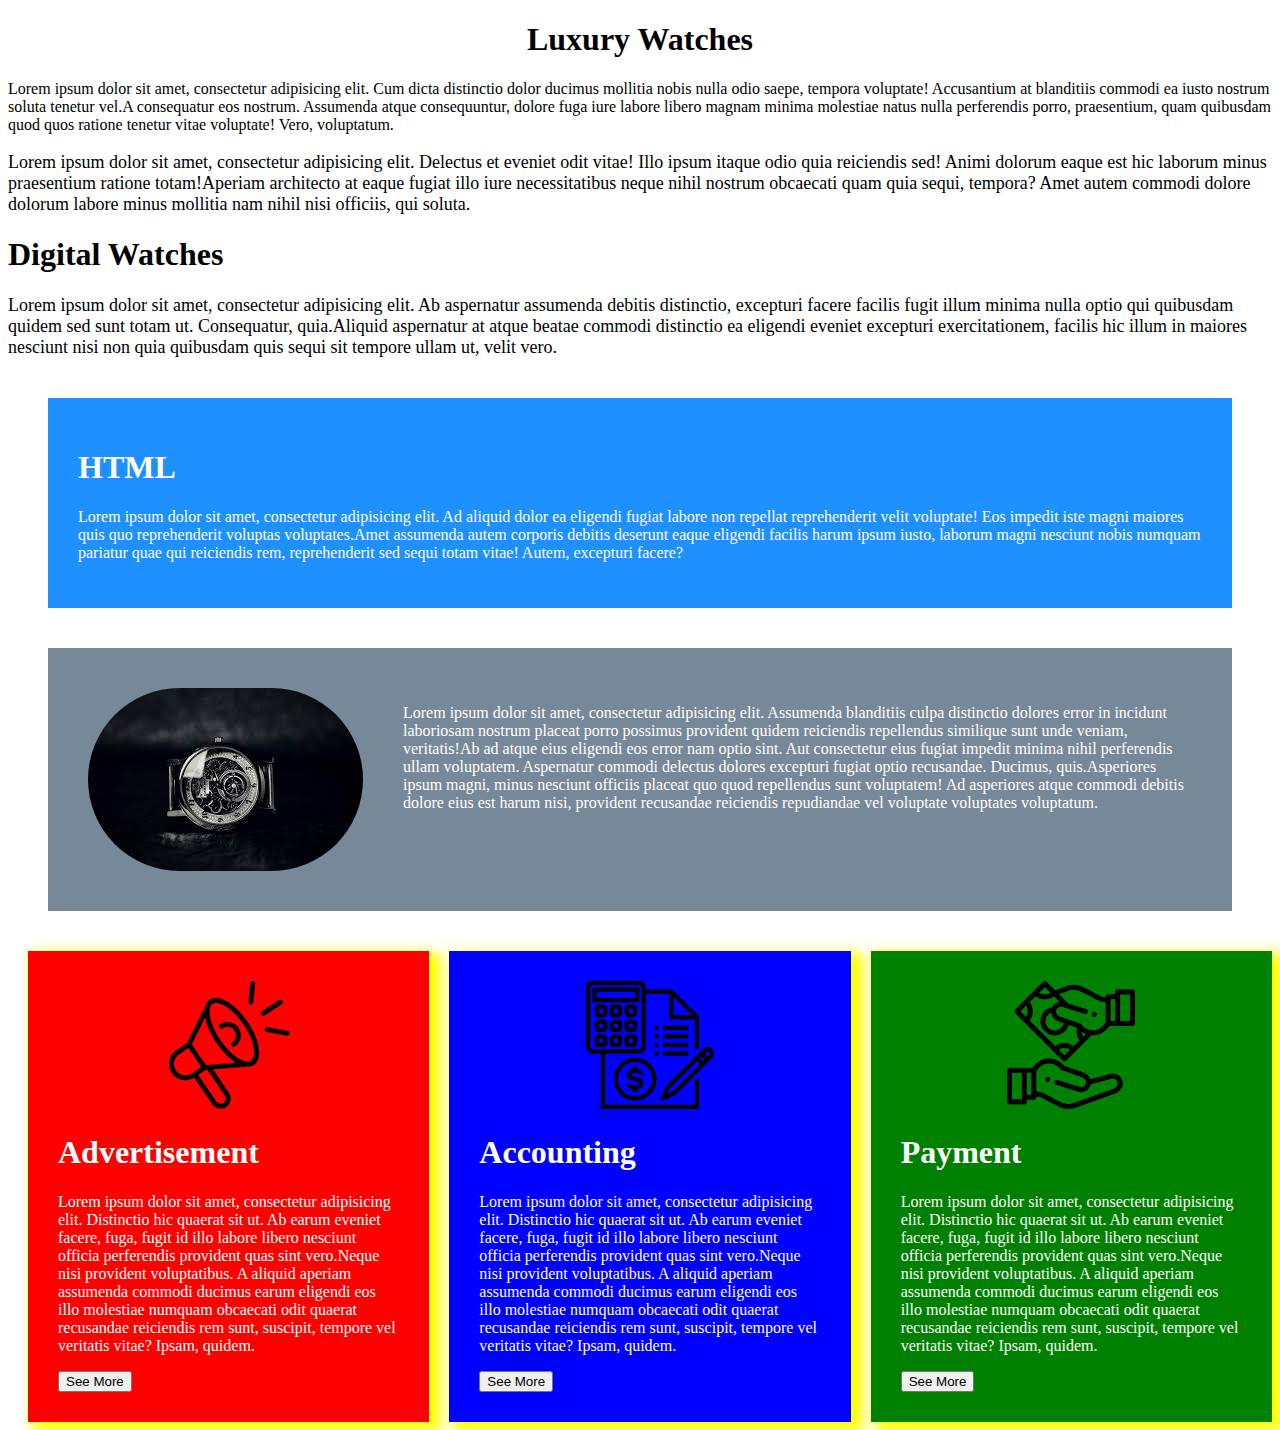
<file: services.html>
<!doctype html>
<html lang="en">
<head>
    <meta charset="UTF-8">
    <meta name="viewport"
          content="width=device-width, user-scalable=no, initial-scale=1.0, maximum-scale=1.0, minimum-scale=1.0">
    <meta http-equiv="X-UA-Compatible" content="ie=edge">
    <title>Services Page</title>
    <link rel="stylesheet" href="css/services.css">
</head>
<body>

<h1 id="heading1">Luxury Watches</h1>
<p><span>Lorem ipsum dolor sit amet, consectetur adipisicing elit. Cum dicta distinctio dolor ducimus mollitia nobis nulla odio saepe, tempora voluptate! Accusantium at blanditiis commodi ea iusto nostrum soluta tenetur vel.</span><span>A consequatur eos nostrum. Assumenda atque consequuntur, dolore fuga iure labore libero magnam minima molestiae natus nulla perferendis porro, praesentium, quam quibusdam quod quos ratione tenetur vitae voluptate! Vero, voluptatum.</span></p>
<p class="paragraph"><span>Lorem ipsum dolor sit amet, consectetur adipisicing elit. Delectus et eveniet odit vitae! Illo ipsum itaque odio quia reiciendis sed! Animi dolorum eaque est hic laborum minus praesentium ratione totam!</span><span>Aperiam architecto at eaque fugiat illo iure necessitatibus neque nihil nostrum obcaecati quam quia sequi, tempora? Amet autem commodi dolore dolorum labore minus mollitia nam nihil nisi officiis, qui soluta.</span></p>

<h1 id="heading2">Digital Watches</h1>
<p class="paragraph"><span>Lorem ipsum dolor sit amet, consectetur adipisicing elit. Ab aspernatur assumenda debitis distinctio, excepturi facere facilis fugit illum minima nulla optio qui quibusdam quidem sed sunt totam ut. Consequatur, quia.</span><span>Aliquid aspernatur at atque beatae commodi distinctio ea eligendi eveniet excepturi exercitationem, facilis hic illum in maiores nesciunt nisi non quia quibusdam quis sequi sit tempore ullam ut, velit vero.</span></p>

<div id="mydivision">
    <h1>HTML</h1>
    <p><span>Lorem ipsum dolor sit amet, consectetur adipisicing elit. Ad aliquid dolor ea eligendi fugiat labore non repellat reprehenderit velit voluptate! Eos impedit iste magni maiores quis quo reprehenderit voluptas voluptates.</span><span>Amet assumenda autem corporis debitis deserunt eaque eligendi facilis harum ipsum iusto, laborum magni nesciunt nobis numquam pariatur quae qui reiciendis rem, reprehenderit sed sequi totam vitae! Autem, excepturi facere?</span></p>

</div>

<div id="test">
    <img src="assets/watch2.jpeg" alt="">
    <p><span>Lorem ipsum dolor sit amet, consectetur adipisicing elit. Assumenda blanditiis culpa distinctio dolores error in incidunt laboriosam nostrum placeat porro possimus provident quidem reiciendis repellendus similique sunt unde veniam, veritatis!</span><span>Ab ad atque eius eligendi eos error nam optio sint. Aut consectetur eius fugiat impedit minima nihil perferendis ullam voluptatem. Aspernatur commodi delectus dolores excepturi fugiat optio recusandae. Ducimus, quis.</span><span>Asperiores ipsum magni, minus nesciunt officiis placeat quo quod repellendus sunt voluptatem! Ad asperiores atque commodi debitis dolore eius est harum nisi, provident recusandae reiciendis repudiandae vel voluptate voluptates voluptatum.</span></p>

</div>

<div id="main">

    <div id="advertisement">
        <center><img src="assets/advertisement.png" alt=""></center>
        <h1>Advertisement</h1>
        <p><span>Lorem ipsum dolor sit amet, consectetur adipisicing elit. Distinctio hic quaerat sit ut. Ab earum eveniet facere, fuga, fugit id illo labore libero nesciunt officia perferendis provident quas sint vero.</span><span>Neque nisi provident voluptatibus. A aliquid aperiam assumenda commodi ducimus earum eligendi eos illo molestiae numquam obcaecati odit quaerat recusandae reiciendis rem sunt, suscipit, tempore vel veritatis vitae? Ipsam, quidem.</span></p>
        <button>See More</button>
    </div>

    <div id="accounting">
        <center>        <img src="assets/accounting.png" alt="">
</center>
        <h1>Accounting</h1>
        <p><span>Lorem ipsum dolor sit amet, consectetur adipisicing elit. Distinctio hic quaerat sit ut. Ab earum eveniet facere, fuga, fugit id illo labore libero nesciunt officia perferendis provident quas sint vero.</span><span>Neque nisi provident voluptatibus. A aliquid aperiam assumenda commodi ducimus earum eligendi eos illo molestiae numquam obcaecati odit quaerat recusandae reiciendis rem sunt, suscipit, tempore vel veritatis vitae? Ipsam, quidem.</span></p>
        <button>See More</button>
    </div>

    <div id="payment">
       <center> <img src="assets/payment.png" alt=""></center>
        <h1>Payment</h1>
        <p><span>Lorem ipsum dolor sit amet, consectetur adipisicing elit. Distinctio hic quaerat sit ut. Ab earum eveniet facere, fuga, fugit id illo labore libero nesciunt officia perferendis provident quas sint vero.</span><span>Neque nisi provident voluptatibus. A aliquid aperiam assumenda commodi ducimus earum eligendi eos illo molestiae numquam obcaecati odit quaerat recusandae reiciendis rem sunt, suscipit, tempore vel veritatis vitae? Ipsam, quidem.</span></p>
        <button>See More</button>
    </div>

</div>
</body>
</html>
</file>
<file: css/main.css>
h1{
color: #ffffff;
    text-align: center;
    background-color: black;
    line-height: 100px;
    text-shadow: 12px 4px 12px yellow;
    font-size: 80px;

}
h1:hover{
    background-color: lightblue;
}
</file>
<file: css/style.css>
h1{
    color: white;
    text-align: center;
    font-size: 80px;
    font-weight: bold;
    background-color: black;
    text-shadow: 10px 4px 10px yellow;
    text-decoration: underline;
}

img{
    width: 300px;
    height: 250px;
}
img:hover{
    opacity: 0.8;
}
</file>
<file: css/register.css>
form{
    background-color: lightskyblue;
    width: 50%;
    margin: auto;
    padding: 30px;
    font-size: 20px;
    border-radius: 10px;
    box-shadow: 10px 8px 12px 8px black;

}
legend{
    text-align: center;
    font-weight: bolder;
    font-family: sans-serif;
    color: white;
    text-shadow: 12px 8px 12px gray;

}

input[type=text],input[type=password],input[type=email],input[type=tel],input[type=number],select{
    width: 100%;
    height: 50px;
    margin-top: 20px;
    border-radius: 10px;
    box-shadow: 12px 4px 8px gray;
}
input[type=text]:focus,input[type=password]:focus,input[type=email]:focus,
input[type=tel]:focus,input[type=number]:focus{
    background-color: gray;
}
button{
    background-color: #6eab30;
    width: 30%;
    height: 50px;
    border-radius: 10px;
    color: white;
    display: block;
    margin: auto;
}

button:hover{
    background-color: gray;
}
</file>
<file: css/services.css>
h1#heading1{
    text-align: center;
}
.paragraph{
    font-family: "Baskerville Old Face";
    font-size: 18px;
}
#mydivision{
    background-color: dodgerblue;
    margin: 40px;
    padding: 30px;
    color: white;
}
#test{
    background-color: lightslategray;
    margin: 40px;
    padding: 40px;
    display: flex;
    color: white;
}
#test img{
    margin-right: 40px;
    border-radius: 400px;
}
#main{
    display: flex;
}
#advertisement{
    background-color:red ;
    color: white;
    margin-left: 20px;
    padding: 30px;
    box-shadow: 8px 6px 12px 4px yellow;
}
#accounting{
   background-color:blue ;
    color: white;
    margin-left: 20px;
    padding: 30px;
    box-shadow: 8px 6px 12px 4px yellow;
}
#payment{
    background-color:green ;
    color: white;
    margin-left: 20px;
    padding: 30px;
    box-shadow: 8px 6px 12px 4px yellow;
}

#advertisement:hover,#accounting:hover,#payment:hover{
    background-color: gray;
}
</file>
